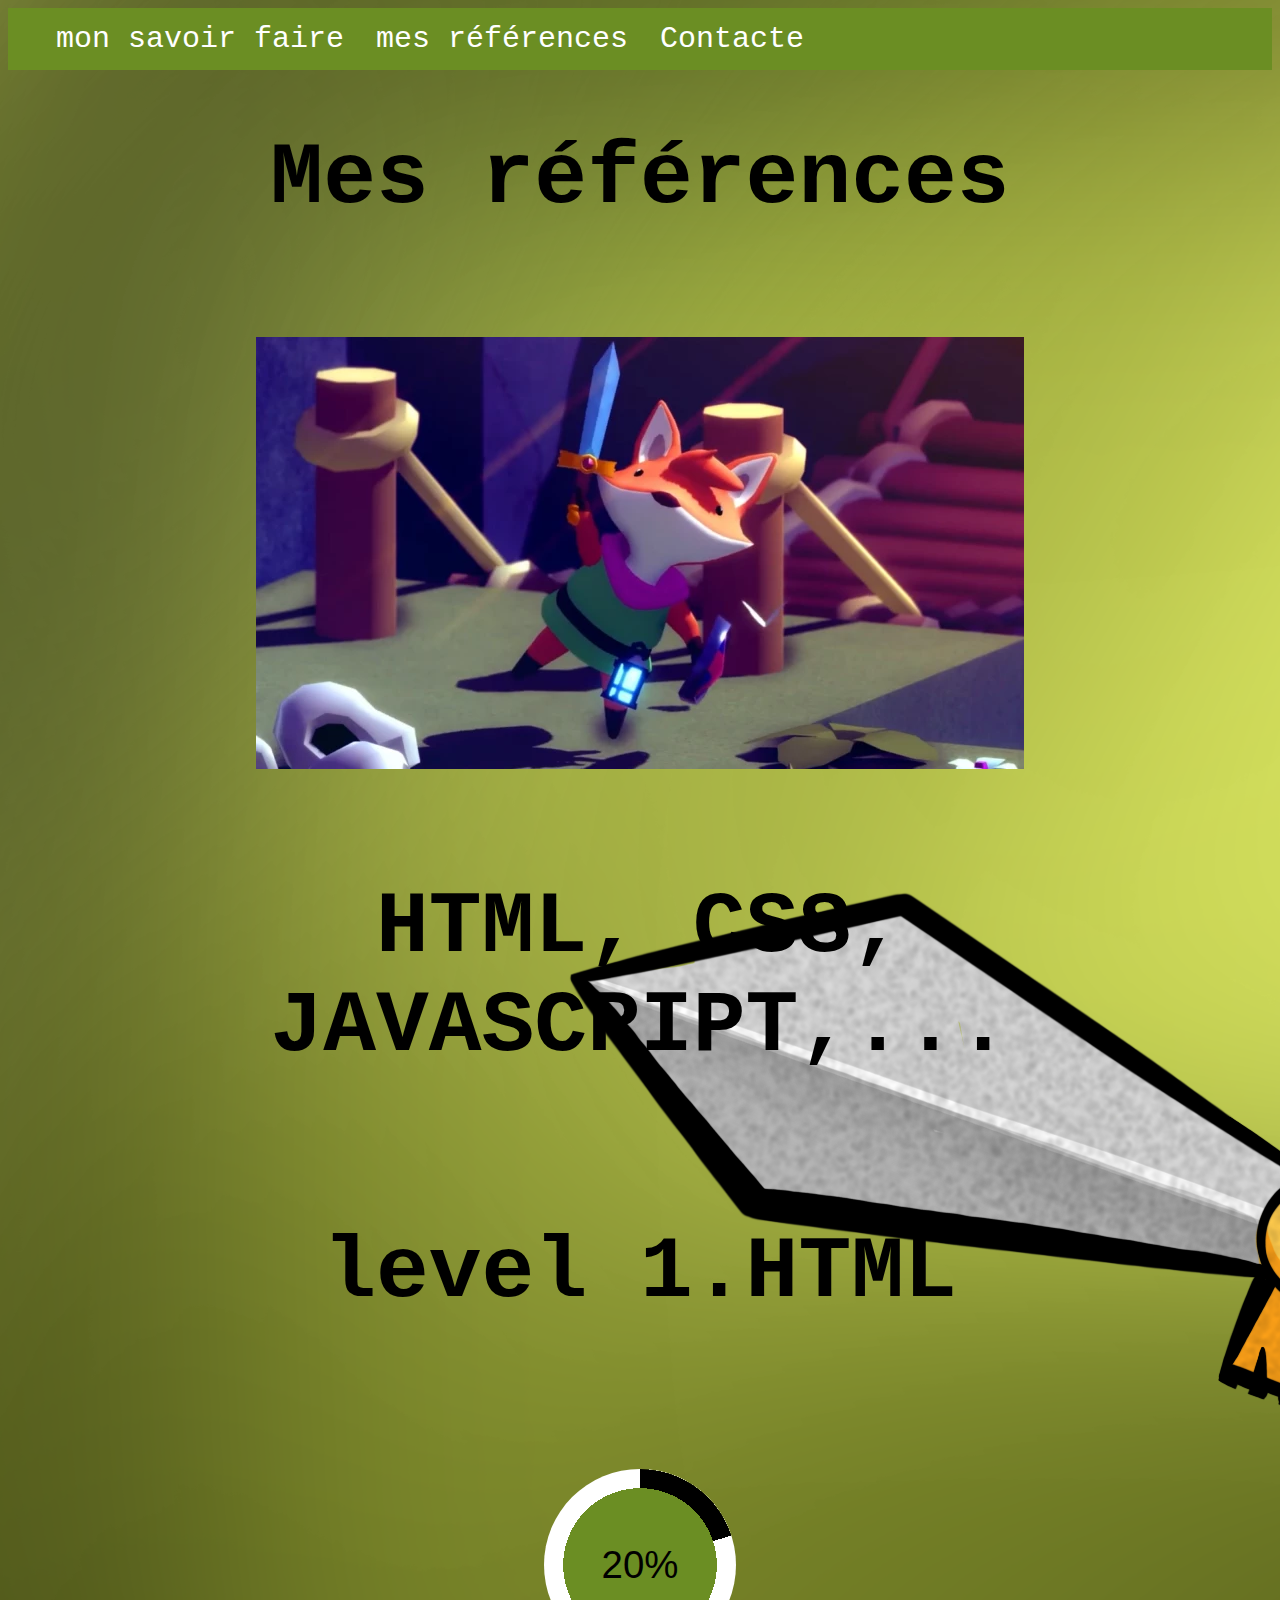
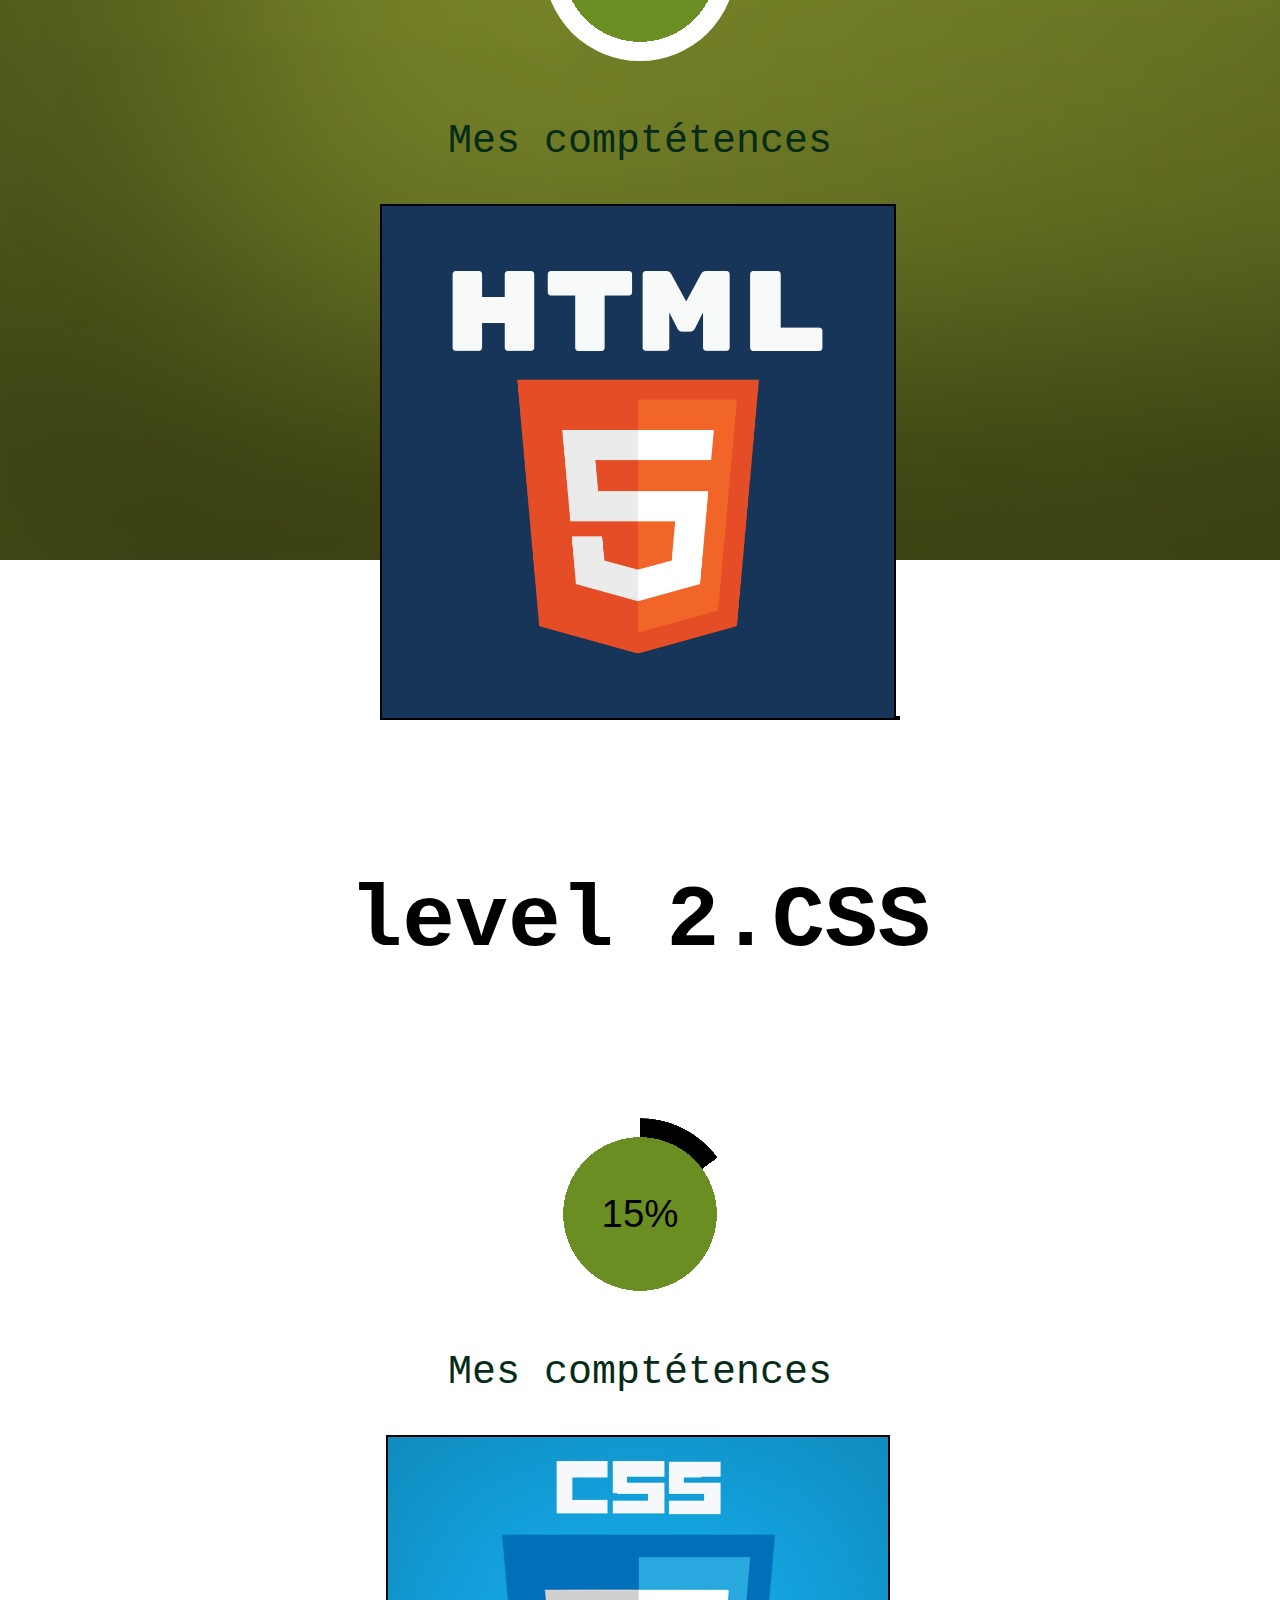
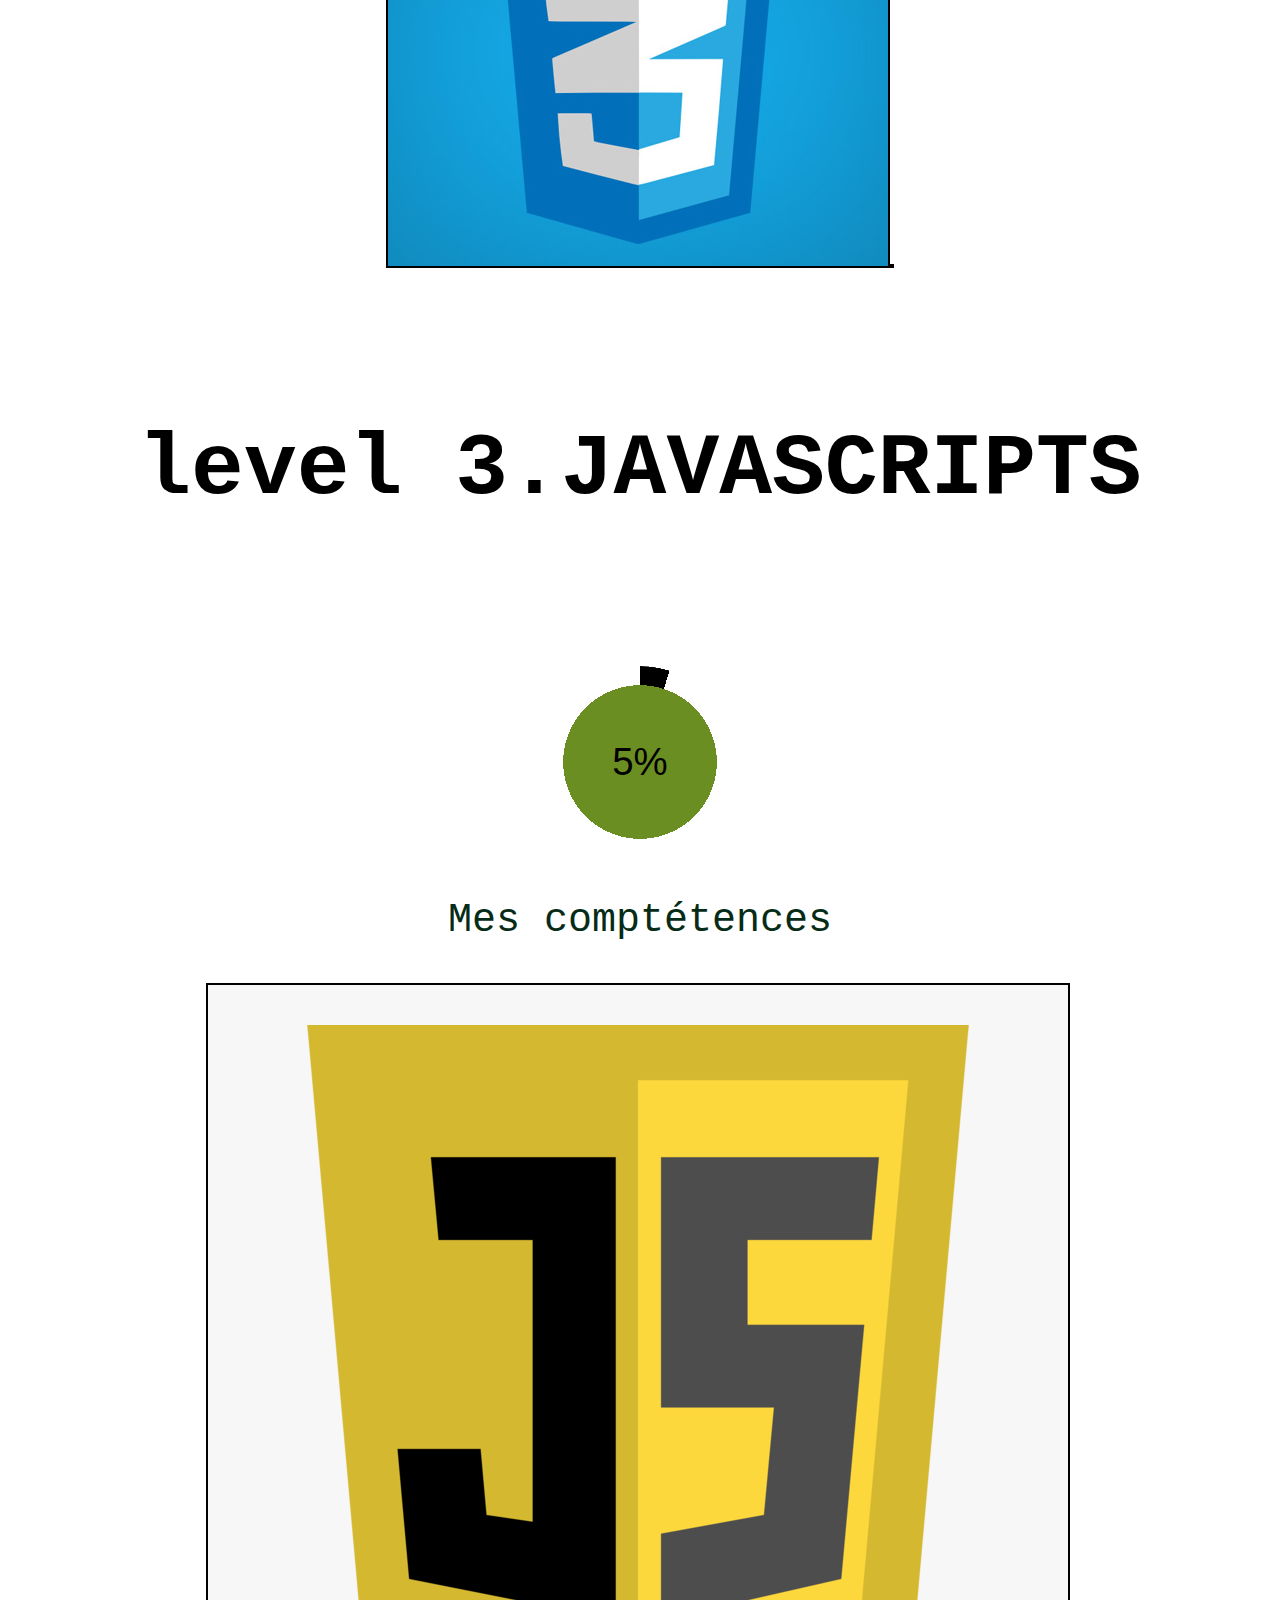
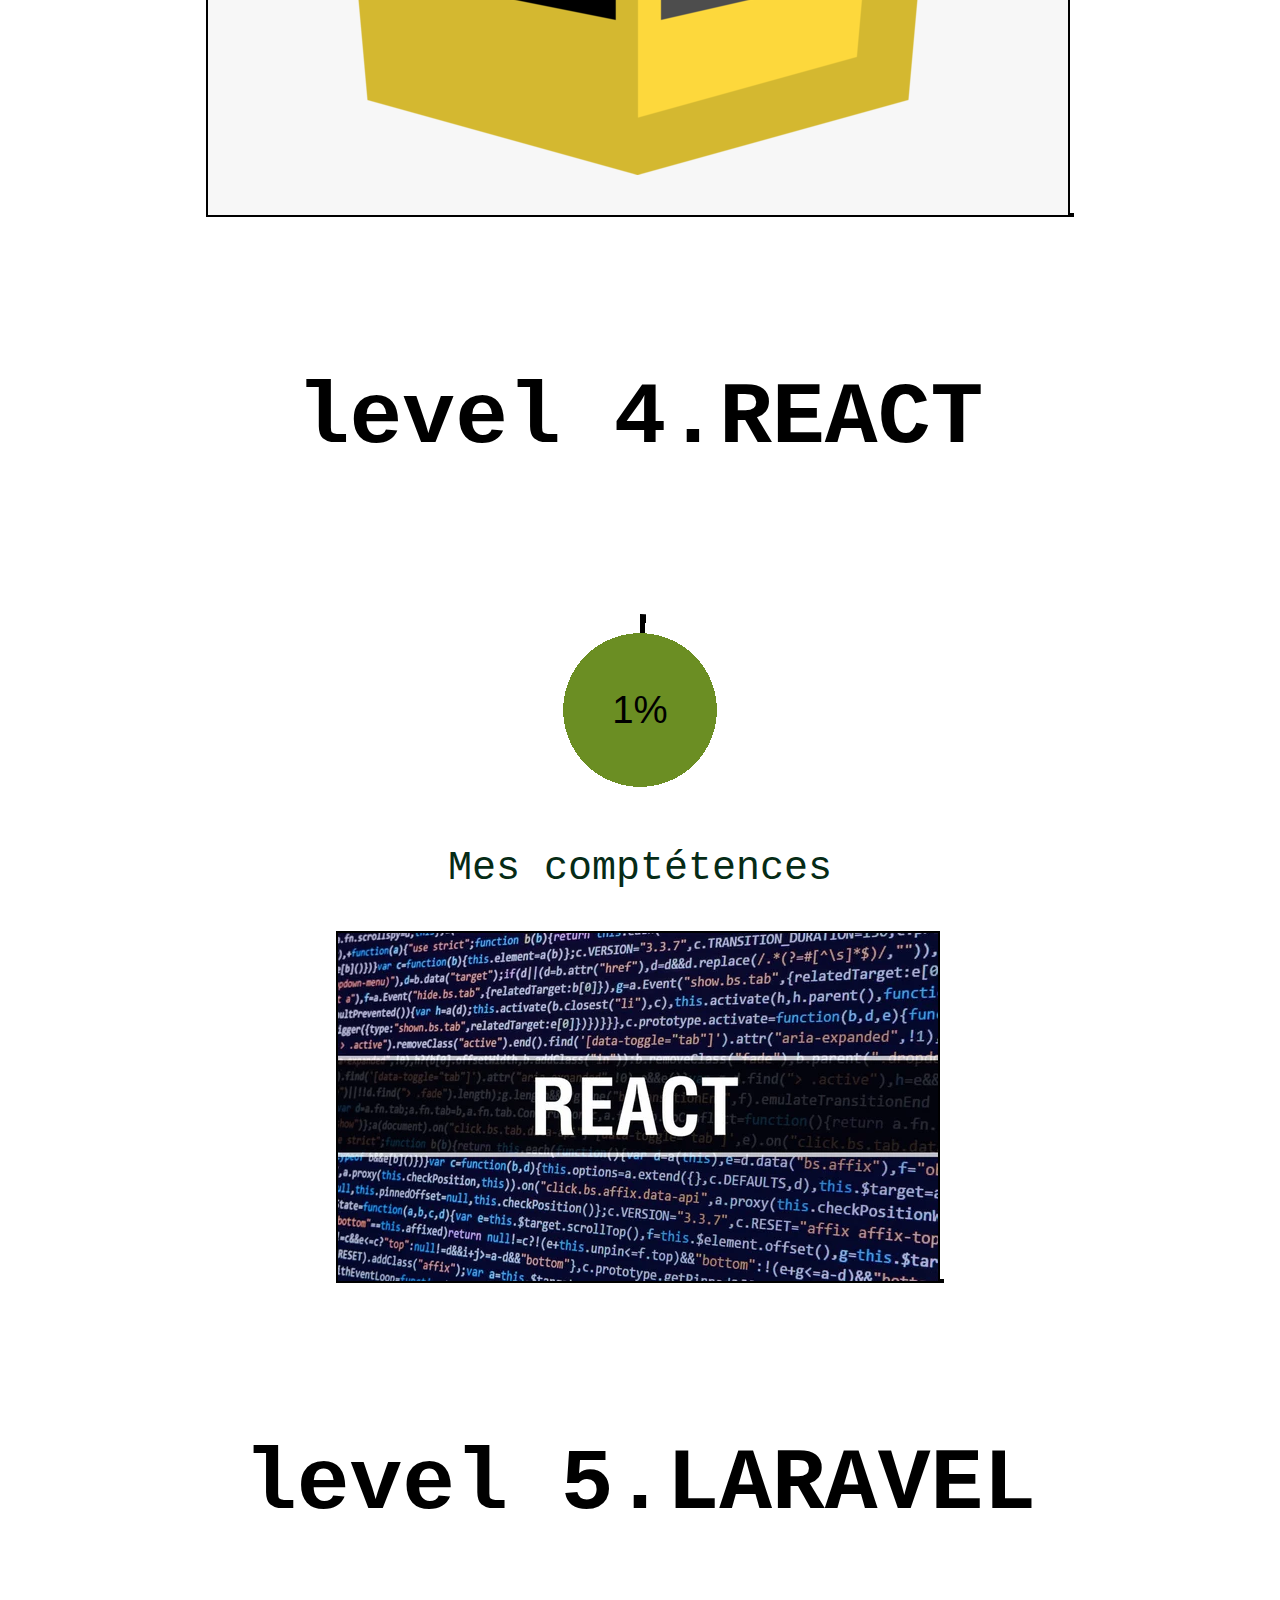
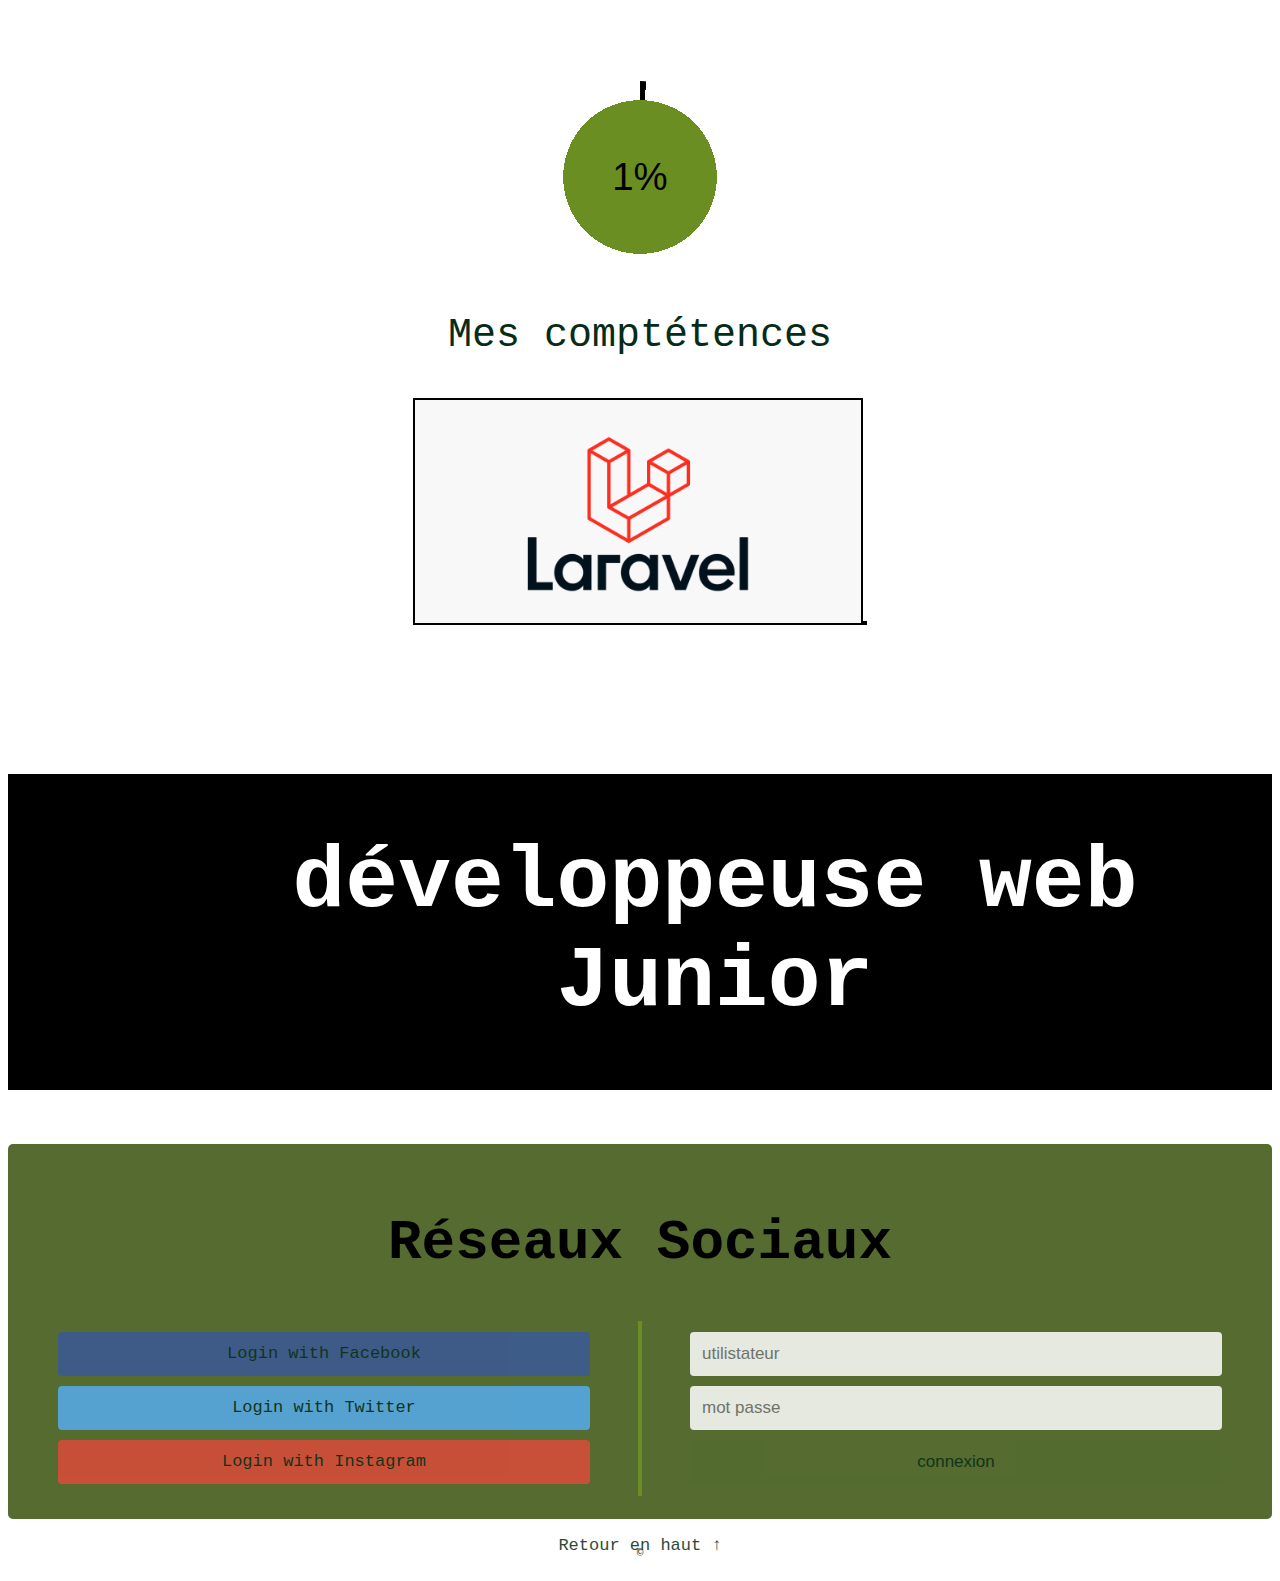
<file: public/html/mesréférence.html>
<!DOCTYPE html>
<html lang="en">

<head>
    <meta charset="UTF-8">
    <meta http-equiv="X-UA-Compatible" content="IE=edge">
    <meta name="viewport" content="width=device-width, initial-scale=1.0">
    <link rel="stylesheet" href="/public/css/commun.css">
    <link rel="stylesheet" href="../css/mesréférences.css">
    <link rel="stylesheet" href="https://cdnjs.cloudflare.com/ajax/libs/font-awesome/6.1.1/css/all.min.css"
        integrity="sha512-KfkfwYDsLkIlwQp6LFnl8zNdLGxu9YAA1QvwINks4PhcElQSvqcyVLLD9aMhXd13uQjoXtEKNosOWaZqXgel0g=="
        crossorigin="anonymous" referrerpolicy="no-referrer" />
    <title>Document</title>
</head>

<body>
    <header>
        <nav>
            <ul>
                <li><a href="/index.html"><i class="fa-solid fa-couch"></i></a></li>
                <li><a href="../html/monsavoirfaire.html">mon savoir faire</a></li>
                <li><a href="../html/mesréférence.html">mes références</a></li>
                <li><a href="../html/contact.html">Contacte</a></li>
            </ul>
        </nav>
    </header>
    <h1>Mes références</h1>
    <div class="w3-card-4">
        <img src="../img/tunic3.webp" alt="Tunic">
    </div>
    <div class="w3-container w3-center">
        <h1>HTML, CSS, JAVASCRIPT,...</h1>
    </div>

    <div class="level">
        <h5>level 1.HTML</h5>
        <div class="cercle">
            <div role="progressbar" aria-valuenow="65" aria-valuemin="0" aria-valuemax="100" style="--value:20"></div>
        </div>
            <br>
        <p>Mes comptétences</p>
        <img src="../img/html.png"><img>
        <br>
        <h5>level 2.CSS</h5>
        <div class="cercle">
            <div role="progressbar" aria-valuenow="65" aria-valuemin="0" aria-valuemax="100" style="--value:15"></div>
        </div>
        <p>Mes comptétences</p>
        <img src="../img/css.jpg"><img>
      
    
        <br>
        <h5>level 3.JAVASCRIPTS</h5>
        <div class="cercle">
            <div role="progressbar" aria-valuenow="65" aria-valuemin="0" aria-valuemax="100" style="--value:5"></div>
        </div>
        <p>Mes comptétences</p>
        <img src="../img/js.png"><img>
        <br>
        <h5>level 4.REACT</h5>
        <div class="cercle">
            <div role="progressbar" aria-valuenow="65" aria-valuemin="0" aria-valuemax="100" style="--value:1"></div>
        </div>
        <p>Mes comptétences</p>
        <img src="../img/react.jpg"><img>
        <br>
        <h5>level 5.LARAVEL</h5>
        <div class="cercle">
            <div role="progressbar" aria-valuenow="65" aria-valuemin="0" aria-valuemax="100" style="--value:1"></div>
        </div>
        <p>Mes comptétences</p>
        <img src="../img/laravel-featured.png" height="250px" width="450px"><img>
        <br>
    <br><br> <br><br>
    <br><br> <br><br>
    <footer>
        <div class="pourcentage">
        <div>
            <h1>développeuse web Junior</h1>
        </div>
        <br> <br> <br>
    </div>
        <div class="container">
            <form action="/action_page.php">
                <div class="row">
                    <h2 style="text-align:center">Réseaux Sociaux</h2>
                    <div class="vl">
                    </div>
                    <div class="contanaire">
                    <div class="col">
                        <a href="https://fr-fr.facebook.com/" class="fb btn">
                            Login with Facebook
                        </a>
                        <a href="https://twitter.com/" class="twitter btn">
                         Login with Twitter
                        </a>
                        <a href="https://www.instagram.com/" class="google btn">
                             Login with Instagram
                        </a>
                    </div>
                </div>
                    <div class="col">
                        <div class="hide-md-lg">
                            <p>Or sign in manually:</p>
                        </div>

                        <input type="text" name="username" placeholder="utilistateur" required>
                        <input type="password" name="password" placeholder="mot passe" required>
                        <input type="submit" value="connexion">
                    </div>
    </footer>
    <span class="copyright">&#169</span>
    <a href="../html/mesréférence.html" class="btn btn-default">Retour en haut ↑</a>
</body>

</html>
</file>
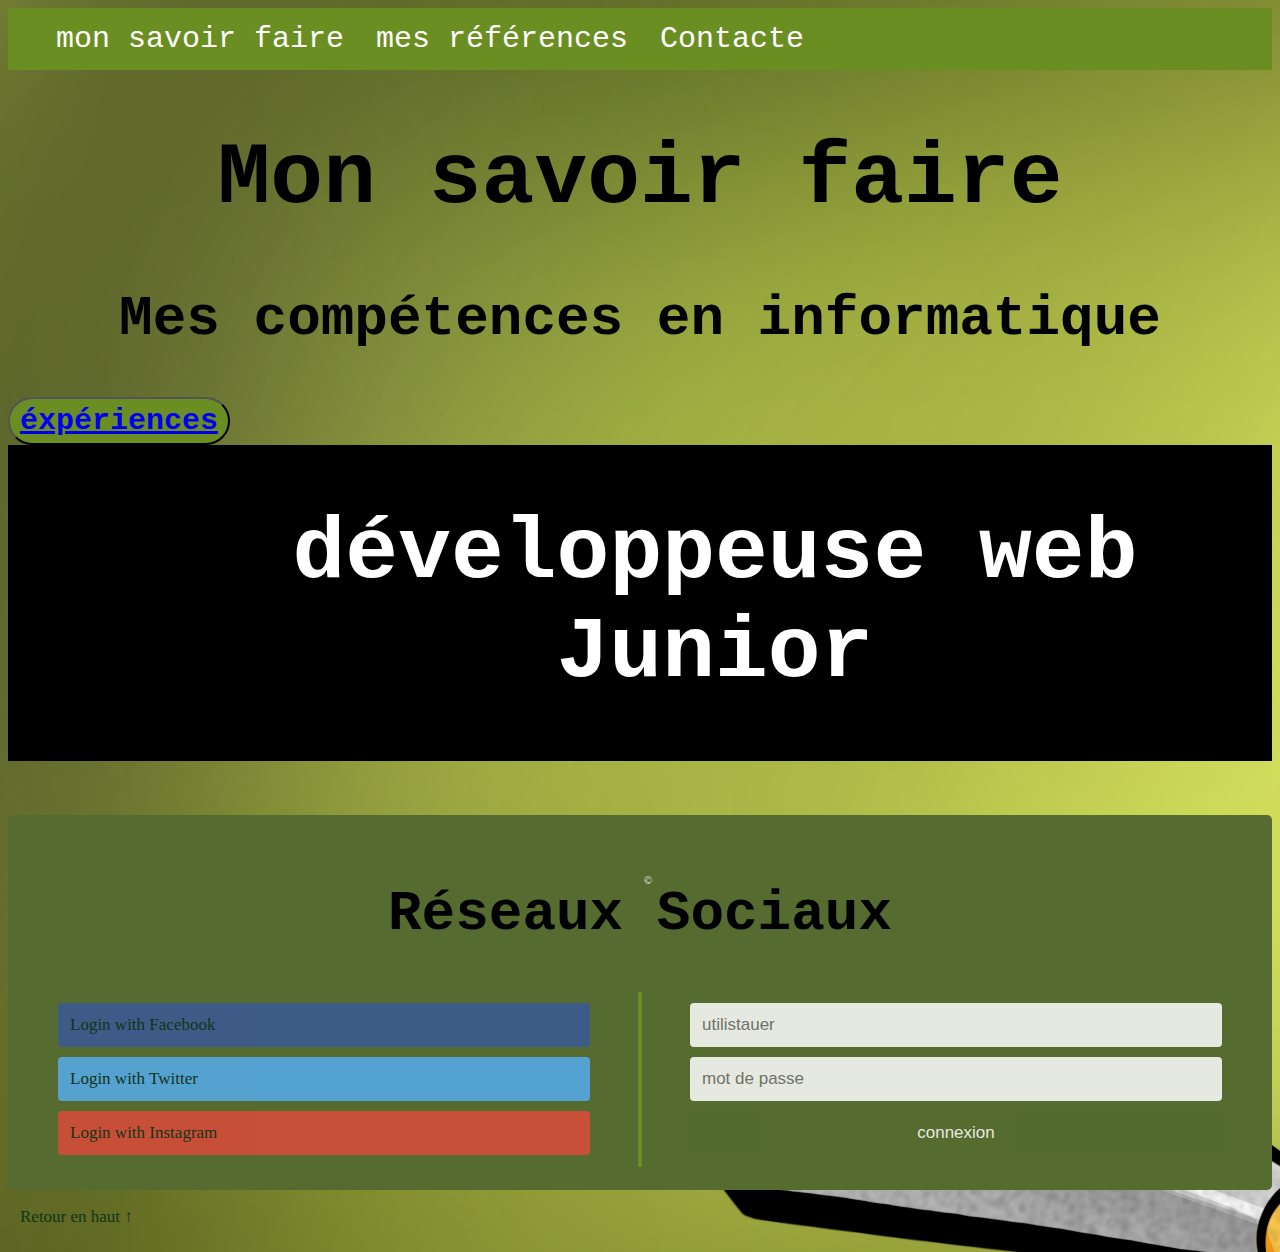
<file: public/html/monsavoirfaire.html>
<!DOCTYPE html>
<html lang="en">
<head>
    <meta charset="UTF-8">
    <meta http-equiv="X-UA-Compatible" content="IE=edge">
    <meta name="viewport" content="width=device-width, initial-scale=1.0">
    <link rel="stylesheet" href="/public/css/commun.css">
    <link rel="stylesheet" href="../css/monsavoirfaire.css">
    <link rel="stylesheet" href="https://cdnjs.cloudflare.com/ajax/libs/font-awesome/6.1.1/css/all.min.css" integrity="sha512-KfkfwYDsLkIlwQp6LFnl8zNdLGxu9YAA1QvwINks4PhcElQSvqcyVLLD9aMhXd13uQjoXtEKNosOWaZqXgel0g==" crossorigin="anonymous" referrerpolicy="no-referrer" />
    <title>Document</title>
</head>
<body>
    <header>
        <nav>
            <ul>
                <li><a href="/index.html"><i class="fa-solid fa-couch"></i></i></a></li>
                <li><a href="../html/monsavoirfaire.html">mon savoir faire</a></li>
                <li><a href="../html/mesréférence.html">mes références</a></li>
                <li><a href="./contact.html">Contacte</i></a></li>
              </ul>
        </nav>
            </header>
            <h1>Mon savoir faire</h1>
        <h2>Mes compétences en informatique</h2>
     
        <button><a href="../html/expériences.html">éxpériences</a></button>
        
            <footer>
              <div class="pourcentage">
                <div>
                  <h1>développeuse web Junior</h1>
                </div>
                <br> <br> <br>
            </div>
                <div class="container">
                    <form action="/action_page.php">
                      <div class="row">
                        <h2 style="text-align:center">Réseaux Sociaux</h2>
                        <div class="vl">
                        </div>
                  
                        <div class="col">
                          <a href="https://fr-fr.facebook.com/" class="fb btn">
                            Login with Facebook
                          </a>
                          <a href="https://twitter.com/" class="twitter btn">
                             Login with Twitter
                          </a>
                          <a href="https://www.instagram.com/" class="google btn">
                             Login with Instagram
                          </a>
                        </div>
                  
                        <div class="col">
                          <div class="hide-md-lg">
                            <p>Or sign in manually:</p>
                          </div>
                  
                          <input type="text" name="username" placeholder="utilistauer" required>
                          <input type="password" name="password" placeholder="mot de passe" required>
                          <input type="submit" value="connexion">
                        </div>
            </footer>
            <span class="copyright">&#169</span>
            <a href="./monsavoirfaire.html" class="btn btn-default">Retour en haut ↑</a>  
</body>
</html>
</file>
<file: public/css/commun.css>
:root{
    --colorTitre:black;
}
:root{
    --colorPara:black;
}
footer .pourcentage div {
    display: flex;
    justify-content: center;
    border: solide black 3px;
    height: 100%;
    width: 100%;
    background-color: black;
}

footer .pourcentage div h1 {
    margin-left: 150px;
    text-align: center;
    color: white;
}
</file>
<file: public/css/mesréférences.css>
ul {
    list-style-type: none;
    margin: 0;
    padding: 0;
    overflow: hidden;
    background-color: #6B8E23;
    font-family: Courier New, monospace;
    font-size: 30px;
}

li {
    float: left;
}

li a {
    display: block;
    color: white;
    text-align: center;
    padding: 14px 16px;
    text-decoration: none;
}

li a:hover {
    background-color: #556B2F;
}

.active {
    background-color: white;
}

body {
    background-image: url("../img/tunic_image_de_font.jpg");
    /*display: flex;*/
}

body {
    background-image: url("../img/font2.png");
    background-repeat: no-repeat;
    background-attachment: fixed;
}

h1 {
    text-align: center;
    color: var(--colorTitre);
    font-family: Courier New, monospace;
    font-size: 80px;
    font-size: 5.5em;
    font-size: 5.5rem;
    background-repeat: no-repeat;
    background-attachment: fixed;
}

h1:hover {
    color: yellow;
}

* {
    box-sizing: border-box
}

.container {
    position: relative;
    border-radius: 5px;
    background-color: #f2f2f2;
    padding: 20px 0 30px 0;
}

input,
.btn {
    width: 100%;
    padding: 12px;
    border: none;
    border-radius: 4px;
    margin: 5px 0;
    opacity: 0.85;
    display: inline-block;
    font-size: 17px;
    line-height: 20px;
    text-decoration: none;
}

input:hover,
.btn:hover {
    opacity: 1;
}

.fb {
    background-color: #3B5998;
    color: white;
}

.twitter {
    background-color: #55ACEE;
    color: white;
}

.google {
    background-color: #dd4b39;
    color: white;
}

input[type=submit] {
    background-color: #04AA6D;
    color: #062b16;
    cursor: pointer;
}

input[type=submit]:hover {
    background-color: #45a049;
}

.col {
    float: left;
    width: 50%;
    margin: auto;
    padding: 0 50px;
    margin-top: 6px;
}

.row:after {
    content: "";
    display: table;
    clear: both;
}

.vl {
    position: absolute;
    left: 50%;
    transform: translate(-50%);
    border: 2px solid #ddd;
    height: 175px;
}

.inner {
    position: absolute;
    top: 50%;
    transform: translate(-50%, -50%);
    background-color: #556B2F;
    border: 1px solid #ccc;
    border-radius: 50%;
    padding: 8px 10px;
}

.hide-md-lg {
    display: none;
}

.bottom-container {
    text-align: center;
    background-color: #666;
    border-radius: 0px 0px 4px 4px;
}

@media screen and (max-width: 650px) {
    .col {
        width: 100%;
        margin-top: 0;
    }

    .vl {
        display: none;
    }

    .hide-md-lg {
        display: block;
        text-align: center;
    }
}

span.copyright {
    position: absolute;
    width: 100%;
    color: #062b16;
    line-height: 40px;
    font-size: 0.7em;
    text-align: center;
    bottom: 0;
}

.container {
    position: relative;
    border-radius: 5px;
    background-color: #556B2F;
    padding: 20px 0 30px 0;
}

input,
.btn {
    width: 100%;
    padding: 12px;
    border: none;
    border-radius: 4px;
    margin: 5px 0;
    opacity: 0.85;
    display: inline-block;
    font-size: 17px;
    line-height: 20px;
    text-decoration: none;
}

input:hover,
.btn:hover {
    opacity: 1;
}

.fb {
    background-color: #3B5998;
    color: white;
}

.twitter {
    background-color: #55ACEE;
    color: white;
}

.google {
    background-color: #dd4b39;
    color: white;
}

input[type=submit] {
    background-color: #556B2F;
    color: #062b16;
    cursor: pointer;
}

input[type=submit]:hover {
    background-color: #556B2F;
}

.col {
    float: left;
    width: 50%;
    margin: auto;
    padding: 0 50px;
    margin-top: 6px;
}

.row:after {
    content: "";
    display: table;
    clear: both;
}


.vl {
    position: absolute;
    left: 50%;
    transform: translate(-50%);
    border: 2px solid#6B8E23;
    height: 175px;
}


.inner {
    position: absolute;
    top: 50%;
    transform: translate(-50%, -50%);
    background-color: #6B8E23;
    border: 1px solid #6B8E23;
    border-radius: 50%;
    padding: 8px 10px;
}

.hide-md-lg {
    display: none;
}

.bottom-container {
    text-align: center;
    background-color: #6B8E23;
    border-radius: 0px 0px 4px 4px;
}

@media screen and (max-width: 650px) {
    .col {
        width: 100%;
        margin-top: 0;
    }

    .vl {
        display: none;
    }

    .hide-md-lg {
        display: block;
        text-align: center;
    }
}

span.copyright {
    position: absolute;
    width: 100%;
    color: #062b16;
    line-height: 40px;
    font-size: 0.7em;
    text-align: center;
    bottom: 0;

}

p {
    font-size: 15px;
    text-align: center;
    color: #062b16;
    font-family: Courier New, monospace;
    font-size: 2.5em;
    background-repeat: no-repeat;
    background-attachment: fixed;
}

h2 {
    color: #062b16;
}

.btn {
    color: #062b16;

}

.w3-card-4 {
    justify-content: center;
    margin: auto;
    display: flex;
    padding: 50px;
}

.w3-container {
    text-align: center;
    color: #062b16;

}

.level {
    position: relative;
    text-align: center;
    color: var(--colorPara);
    font-family: Courier New, monospace;
}

.level img {
    transition: 2s ease-in-out;
    border: solid 2px black;
    height: 100%;
    width: 100%px;
    background-color: green;
    animation-name: image;
    animation-duration: 10s;
    animation-iteration-count: infinite;
    animation-direction: alternate;
}

@keyframes image {
    0% {
        transform: rotateY(90deg)
    }

    25% {
        transform: rotateX(180deg)
    }

    50% {
        transform: rotateY(270deg)
    }

    75% {
        transform: rotateX(360deg)
    }

    100% {
        transform: rotateY(90deg)
    }
}

/*img:hover{
    transform: rotateY(360deg);
    
  }
  /*img:hover{
    transform: rotateX(180deg);
    cursor: pointer;
  }*/
h5 {
    text-align: center;
    color: var(--colorPara);
    font-family: Courier New, monospace;
    font-size: 80px;
    font-size: 5.5em;
    font-size: 5.5rem;
    background-repeat: no-repeat;
    background-attachment: fixed;
}

h5:hover {
    color: greenyellow;
}

h2 {
    text-align: center;
    color: black;
    font-family: Courier New, monospace;
    font-size: 80px;
    font-size: 3.5em;
    font-size: 3.5rem;
    background-repeat: no-repeat;
    background-attachment: fixed;
}

h2:hover {
    color: plum;
}

footer .pourcentage div {
    display: flex;
    justify-content: center;
    border: solide black 3px;
    height: 100%;
    width: 100%;
    background-color: black;
}

footer .pourcentage div h1 {
    margin-left: 150px;
    text-align: center;
    color: white;
}
div[role="progressbar"] {
    --size: 12rem;
    --fg:black;
    --bg: white;
    --pgPercentage: var(--value);
    animation: growProgressBar 6s 2 forwards;
    width: var(--size);
    height: var(--size);
    border-radius: 50%;
    display: grid;
    place-items: center;
    background: 
      radial-gradient(closest-side, #6B8E23 80%, transparent 0 99.9%, white 0),
      conic-gradient(var(--fg) calc(var(--pgPercentage) * 1%), var(--bg) 0)
      ;
    font-family: Helvetica, Arial, sans-serif;
    font-size: calc(var(--size) / 5);
    color: var(--fg);
  }
  
  div[role="progressbar"]::before {
    counter-reset: percentage var(--value);
    content: counter(percentage) '%';
  }
  .cercle{
   display: flex;
  justify-content: center;
  }
</file>
<file: public/css/monsavoirfaire.css>
ul {
    list-style-type: none;
    margin: 0;
    padding: 0;
    overflow: hidden;
    background-color:#6B8E23;
    font-family: Courier New, monospace;
    font-size: 30px;
}

li {
    float: left;
}

li a {
    display: block;
    color: white;
    text-align: center;
    padding: 14px 16px;
    text-decoration: none;
}
li a:hover {
    background-color:#556B2F;
}
.active {
    background-color:#556B2F;
}
body{
    background-image:url("../img/tunic_image_de_font.jpg");
    /*display: flex;*/
}
body {
    background-image: url("../img/font2.png");
    background-repeat: no-repeat;
    background-attachment: fixed;
}
h1 {
    text-align: center;
    color: var(--colorTitre);
    font-family: Courier New, monospace;
    font-size: 80px;
    font-size: 5.5em;
    font-size: 5.5rem;
    background-repeat: no-repeat;
    background-attachment: fixed;
}
h1:hover{
  color: yellow;
}

* {box-sizing: border-box}
.container {
  position: relative;
  border-radius: 5px;
  background-color: #f2f2f2;
  padding: 20px 0 30px 0;
}
input,
.btn {
  width: 100%;
  padding: 12px;
  border: none;
  border-radius: 4px;
  margin: 5px 0;
  opacity: 0.85;
  display: inline-block;
  font-size: 17px;
  line-height: 20px;
  text-decoration: none;
}

input:hover,
.btn:hover {
  opacity: 1;
}
.fb {
  background-color: #3B5998;
  color: white;
}

.twitter {
  background-color: #55ACEE;
  color: white;
}

.google {
  background-color: #dd4b39;
  color: white;
}
input[type=submit] {
  background-color: #04AA6D;
  color: white;
  cursor: pointer;
}

input[type=submit]:hover {
  background-color: #45a049;
}
.col {
  float: left;
  width: 50%;
  margin: auto;
  padding: 0 50px;
  margin-top: 6px;
}
.row:after {
  content: "";
  display: table;
  clear: both;
}
.vl {
  position: absolute;
  left: 50%;
  transform: translate(-50%);
  border: 2px solid #ddd;
  height: 175px;
}
.inner {
  position: absolute;
  top: 50%;
  transform: translate(-50%, -50%);
  background-color: #556B2F;
  border: 1px solid #ccc;
  border-radius: 50%;
  padding: 8px 10px;
}
.hide-md-lg {
  display: none;
}
.bottom-container {
  text-align: center;
  background-color: #666;
  border-radius: 0px 0px 4px 4px;
}
@media screen and (max-width: 650px) {
  .col {
    width: 100%;
    margin-top: 0;
  }
  .vl {
    display: none;
  }
  .hide-md-lg {
    display: block;
    text-align: center;
  }
}

span.copyright {
    position: absolute;
    width: 100%;
    color: whitesmoke;
    line-height: 40px;
    font-size: 0.7em;
    text-align: center;
    bottom:0;
}
.container {
    position: relative;
    border-radius: 5px;
    background-color: #556B2F;
    padding: 20px 0 30px 0;
  }
  input,
  .btn {
    width: 100%;
    padding: 12px;
    border: none;
    border-radius: 4px;
    margin: 5px 0;
    opacity: 0.85;
    display: inline-block;
    font-size: 17px;
    line-height: 20px;
    text-decoration: none;
  }
  
  input:hover,
  .btn:hover {
    opacity: 1;
  }
  .fb {
    background-color: #3B5998;
    color: white;
  }
  
  .twitter {
    background-color: #55ACEE;
    color: white;
  }
  
  .google {
    background-color: #dd4b39;
    color: white;
  }
  input[type=submit] {
    background-color:#556B2F;
    color: white;
    cursor: pointer;
  }
  
  input[type=submit]:hover {
    background-color: 	#556B2F;
  }
  .col {
    float: left;
    width: 50%;
    margin: auto;
    padding: 0 50px;
    margin-top: 6px;
  }
  .row:after {
    content: "";
    display: table;
    clear: both;
  }
  .vl {
    position: absolute;
    left: 50%;
    transform: translate(-50%);
    border: 2px solid#6B8E23;
    height: 175px;
  }
  .inner {
    position: absolute;
    top: 50%;
    transform: translate(-50%, -50%);
    background-color: #6B8E23;
    border: 1px solid #6B8E23;
    border-radius: 50%;
    padding: 8px 10px;
  }
  .hide-md-lg {
    display: none;
  }
  .bottom-container {
    text-align: center;
    background-color: #6B8E23;
    border-radius: 0px 0px 4px 4px;
  }
  @media screen and (max-width: 650px) {
    .col {
      width: 100%;
      margin-top: 0;
    }
    /* hide the vertical line */
    .vl {
      display: none;
    }
    .hide-md-lg {
      display: block;
      text-align: center;
    }
  }
  span.copyright {
      position: absolute;
      width: 100%;
      color:whitesmoke;
      line-height: 40px;
      font-size: 0.7em;
      text-align: center;
      bottom:0;
  }
  h2{
    color: #062b16;
  }
  .btn{
    color:#062b16 ;

  }
  h2{
    text-align: center;
    color:black;
    font-family: Courier New, monospace;
    font-size: 80px;
    font-size: 3.5em;
    font-size: 3.5rem;
    background-repeat: no-repeat;
    background-attachment: fixed;
  }
  h2:hover{
    color:plum;
  }
  button{
    list-style-type: none;
    margin: 0px;
    padding: 0px;
    overflow: hidden;
    background-color:#6B8E23;
    font-family: Courier New, monospace;
    font-size: 30px;
    display: block;
    color: white;
    text-align: center;
    padding: 5px 10px;
    transition: 12s;
    font-weight: bold;
    border-radius: 30px;
    align-items: center;
  }
  button:hover{
    transform: scale(1,3);
    cursor: pointer;
    color:white ;
    background-color:#6B8E23 ;
  }
  footer .pourcentage div {
    display: flex;
    justify-content: center;
    border: solide black 3px;
    height: 100%;
    width: 100%;
    background-color: black;
}

footer .pourcentage div h1 {
    margin-left: 150px;
    text-align: center;
    color: white;
}
</file>
